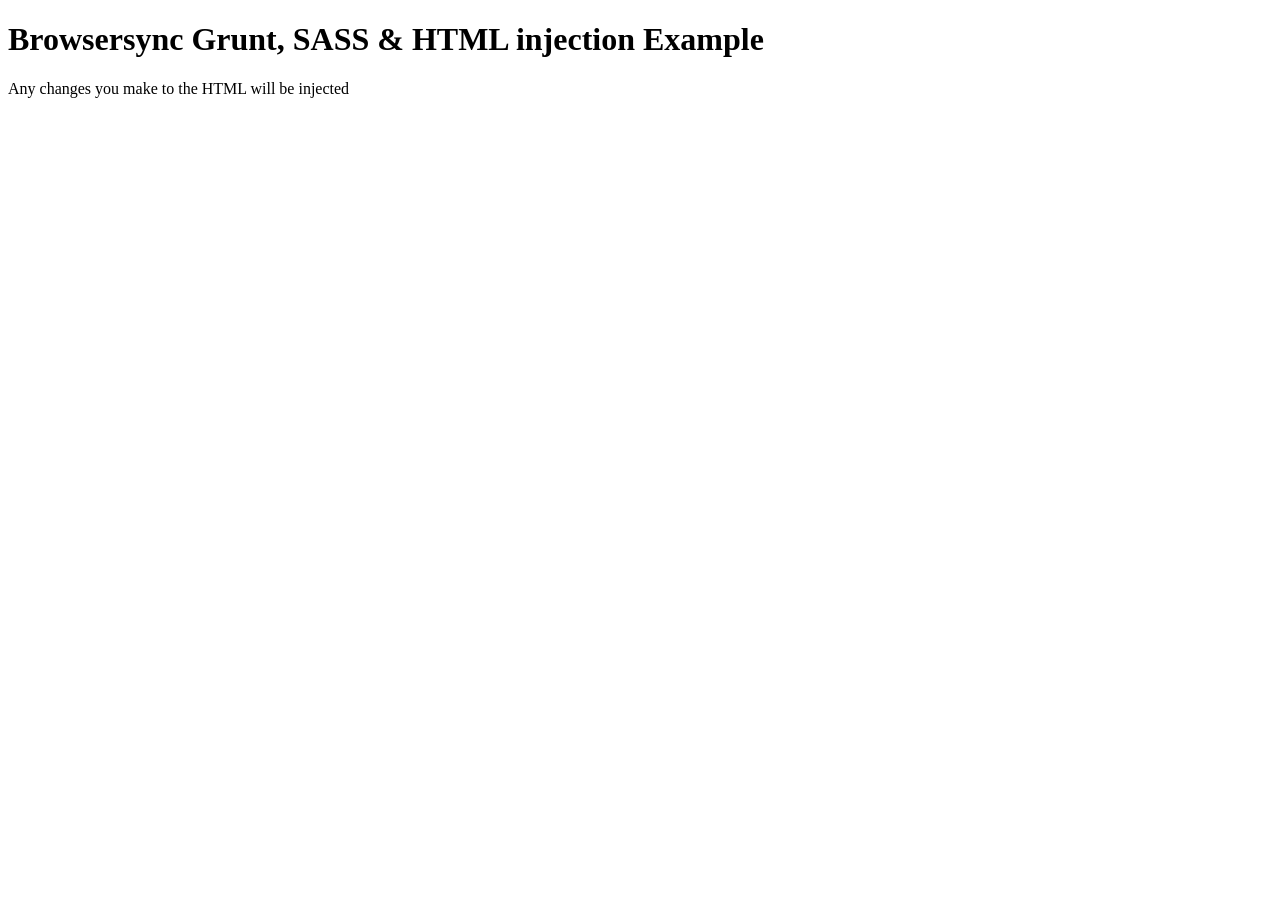
<file: demos/angular2-quickstart/node_modules/lite-server/node_modules/browser-sync/node_modules/bs-recipes/recipes/grunt.html.injection/app/index.html>
<!doctype html>
<html lang="en-US">
<head>
    <meta charset="UTF-8">
    <title>Browsersync Grunt + HTML Injection Example</title>
    <link rel='stylesheet' href='css/main.css'>
</head>
<body>

<header>
    <h1>Browsersync Grunt, SASS & HTML injection Example</h1>
    <p>Any changes you make to the HTML will be injected</p>
</header>

</body>
</html>
</file>
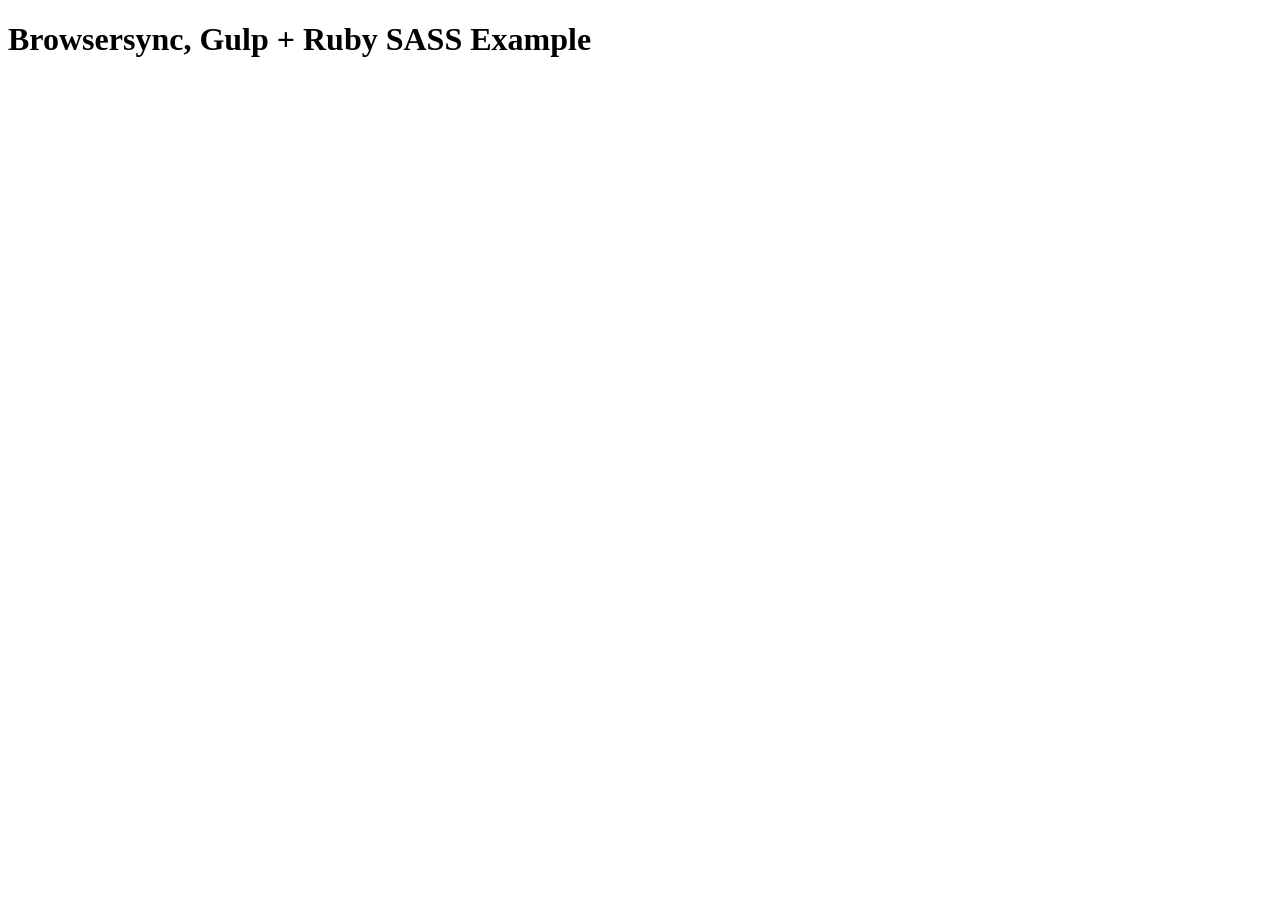
<file: demos/angular2-quickstart/node_modules/lite-server/node_modules/browser-sync/node_modules/bs-recipes/recipes/gulp.ruby.sass/app/index.html>
<!doctype html>
<html lang="en-US">
<head>
    <meta charset="UTF-8">
    <title>Browsersync, Gulp + Ruby SASS Example</title>
    <link rel='stylesheet' href='css/main.css'>
</head>
<body>
    <h1>Browsersync, Gulp + Ruby SASS Example</h1>
</body>
</html>
</file>
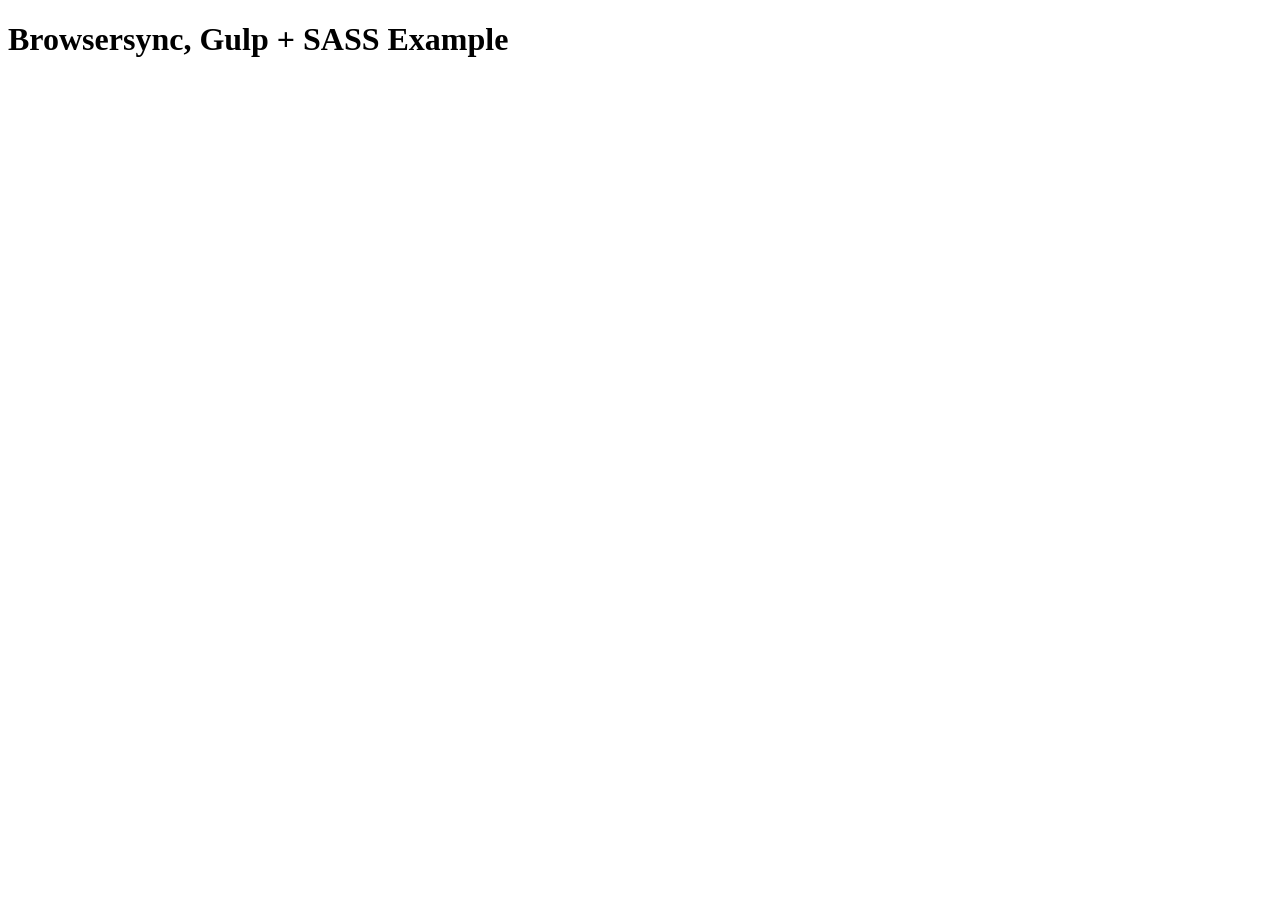
<file: demos/angular2-quickstart/node_modules/lite-server/node_modules/browser-sync/node_modules/bs-recipes/recipes/gulp.sass/app/index.html>
<!doctype html>
<html lang="en-US">
<head>
    <meta charset="UTF-8">
    <title>Browsersync, Gulp + SASS Example</title>
    <link rel='stylesheet' href='css/main.css'>
</head>
<body>
    <h1>Browsersync, Gulp + SASS Example</h1>
</body>
</html>
</file>
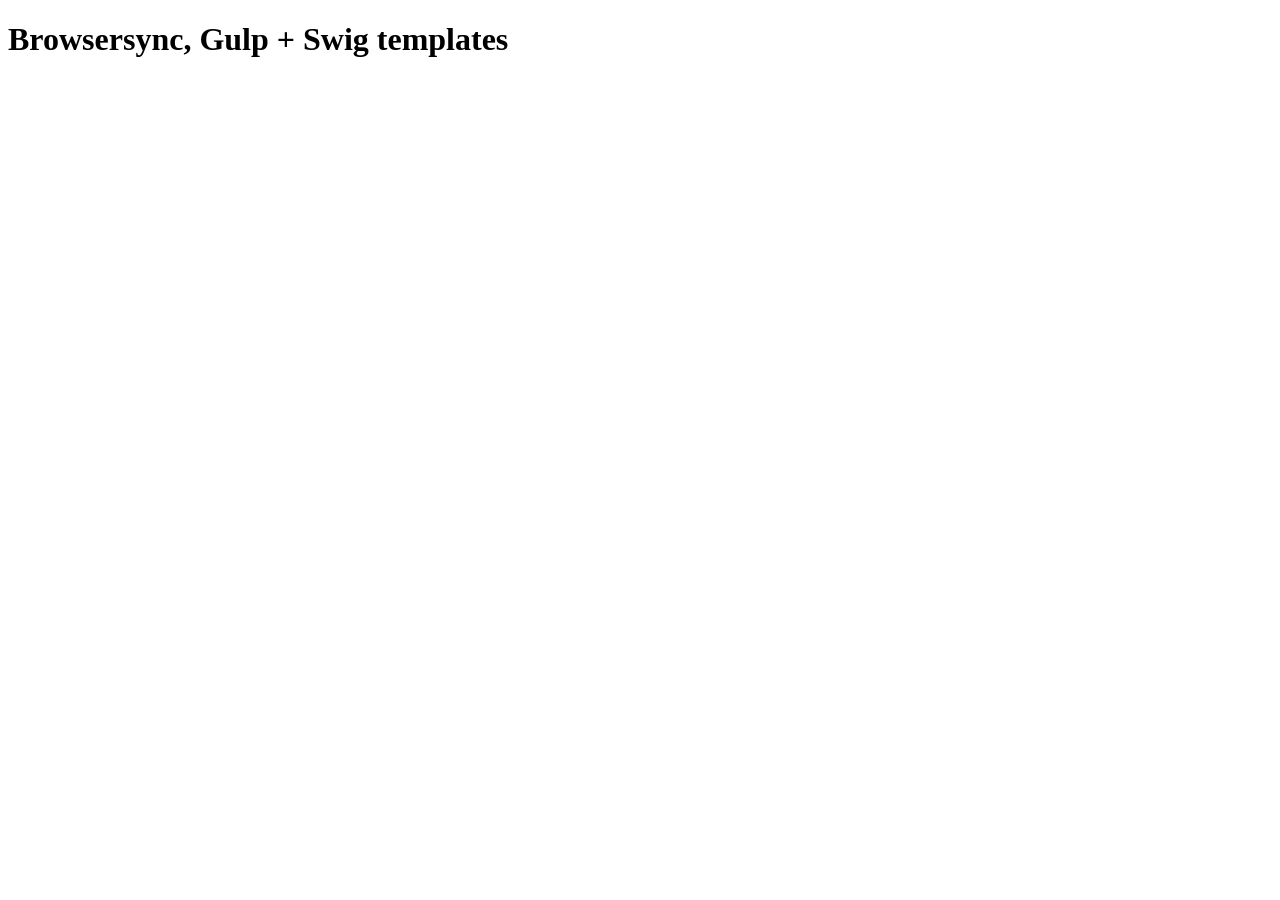
<file: demos/angular2-quickstart/node_modules/lite-server/node_modules/browser-sync/node_modules/bs-recipes/recipes/gulp.swig/app/index.html>
<!doctype html>
<html lang="en-US">
<head>
    <meta charset="UTF-8">
    <title>Browsersync, Gulp + Swig templates</title>
    <link rel='stylesheet' href='css/main.css'>
</head>
<body>
    <h1>Browsersync, Gulp + Swig templates</h1>
</body>
</html>
</file>
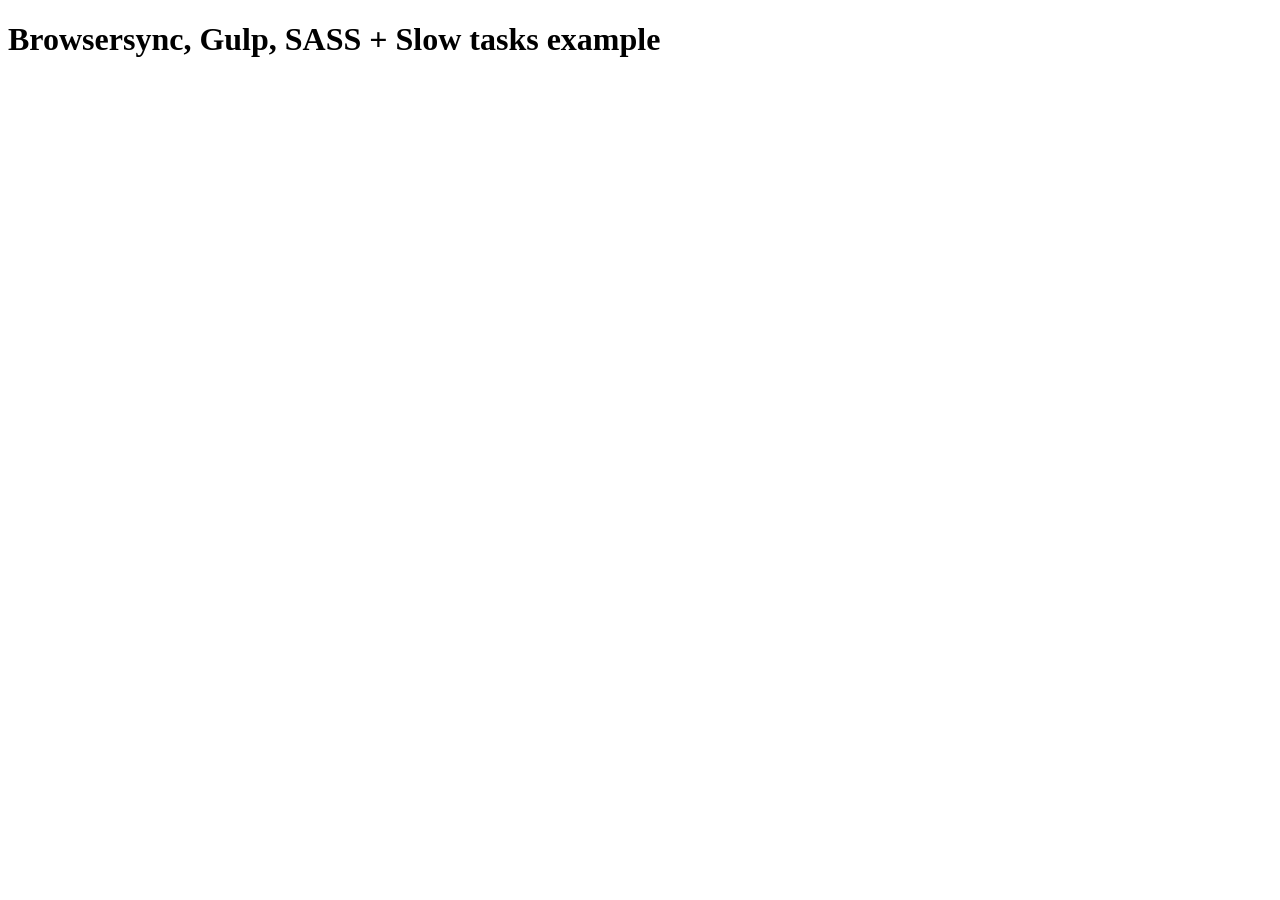
<file: demos/angular2-quickstart/node_modules/lite-server/node_modules/browser-sync/node_modules/bs-recipes/recipes/gulp.task.sequence/app/index.html>
<!doctype html>
<html lang="en-US">
<head>
    <meta charset="UTF-8">
    <title>Browsersync, Gulp, SASS + Slow tasks example</title>
    <link rel='stylesheet' href='css/main.css'>
</head>
<body>
    <h1>Browsersync, Gulp, SASS + Slow tasks example</h1>
</body>
</html>
</file>
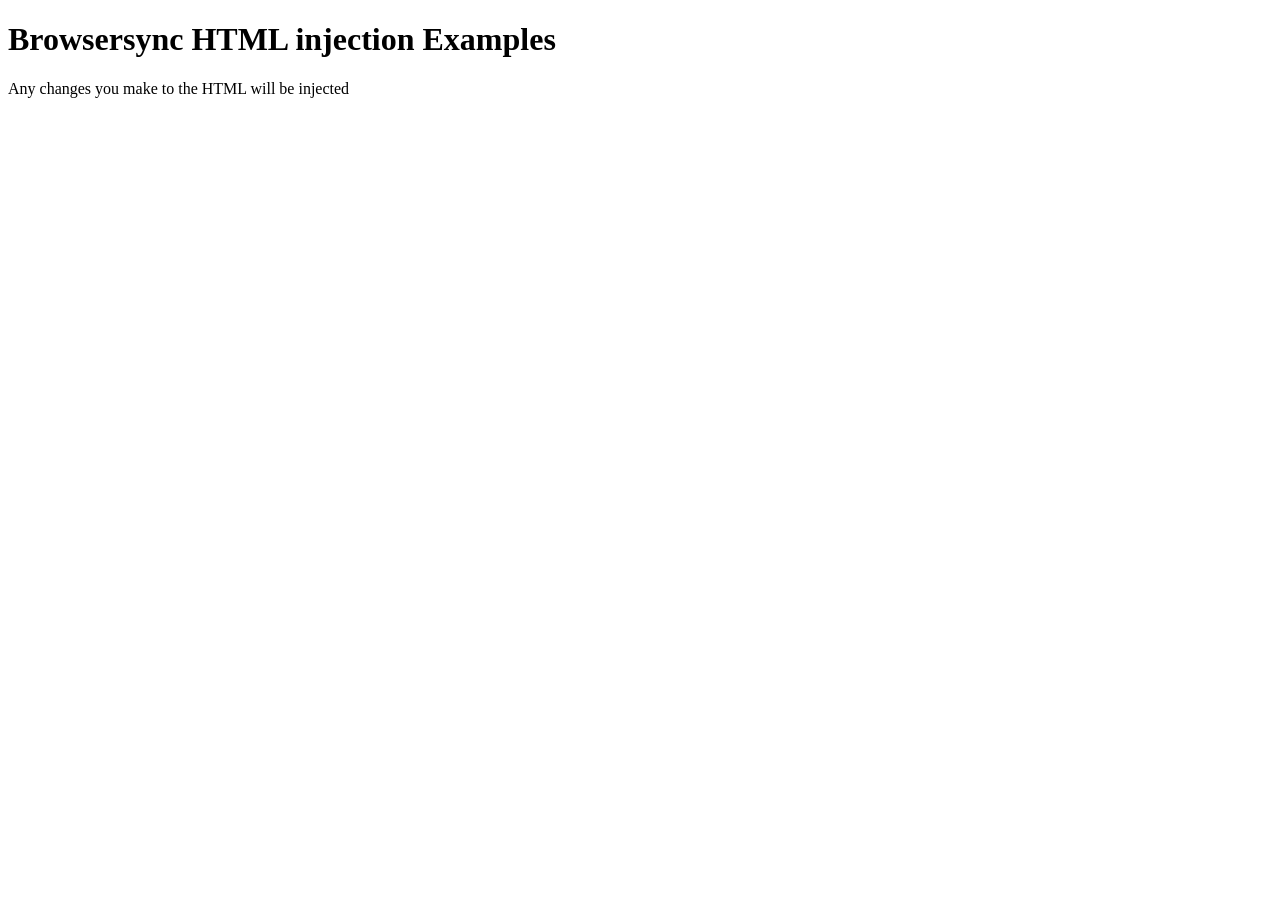
<file: demos/angular2-quickstart/node_modules/lite-server/node_modules/browser-sync/node_modules/bs-recipes/recipes/html.injection/app/index.html>
<!doctype html>
<html lang="en-US">
<head>
    <meta charset="UTF-8">
    <title>Browsersync Server Example</title>
    <link rel='stylesheet' href='css/main.css'>
</head>
<body>

<header>
    <h1>Browsersync HTML injection Examples</h1>
    <p>Any changes you make to the HTML will be injected</p>
</header>

</body>
</html>
</file>
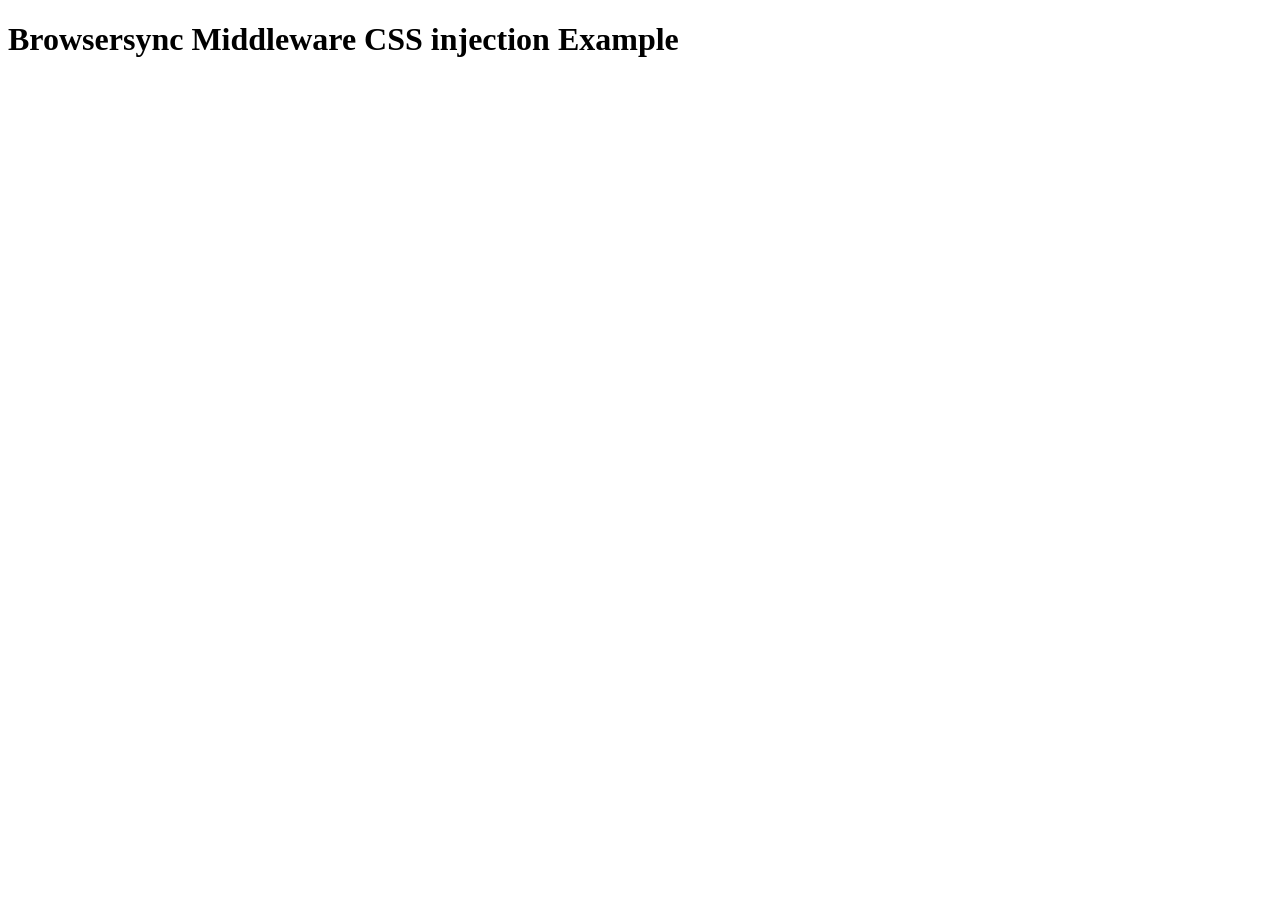
<file: demos/angular2-quickstart/node_modules/lite-server/node_modules/browser-sync/node_modules/bs-recipes/recipes/middleware.css.injection/app/index.html>
<!doctype html>
<html lang="en-US">
<head>
    <meta charset="UTF-8">
    <title>Browsersync Server Example</title>
    <link rel='stylesheet' href='css/main.less'>
</head>
<body>
    <h1>Browsersync Middleware CSS injection Example</h1>
</body>
</html>
</file>
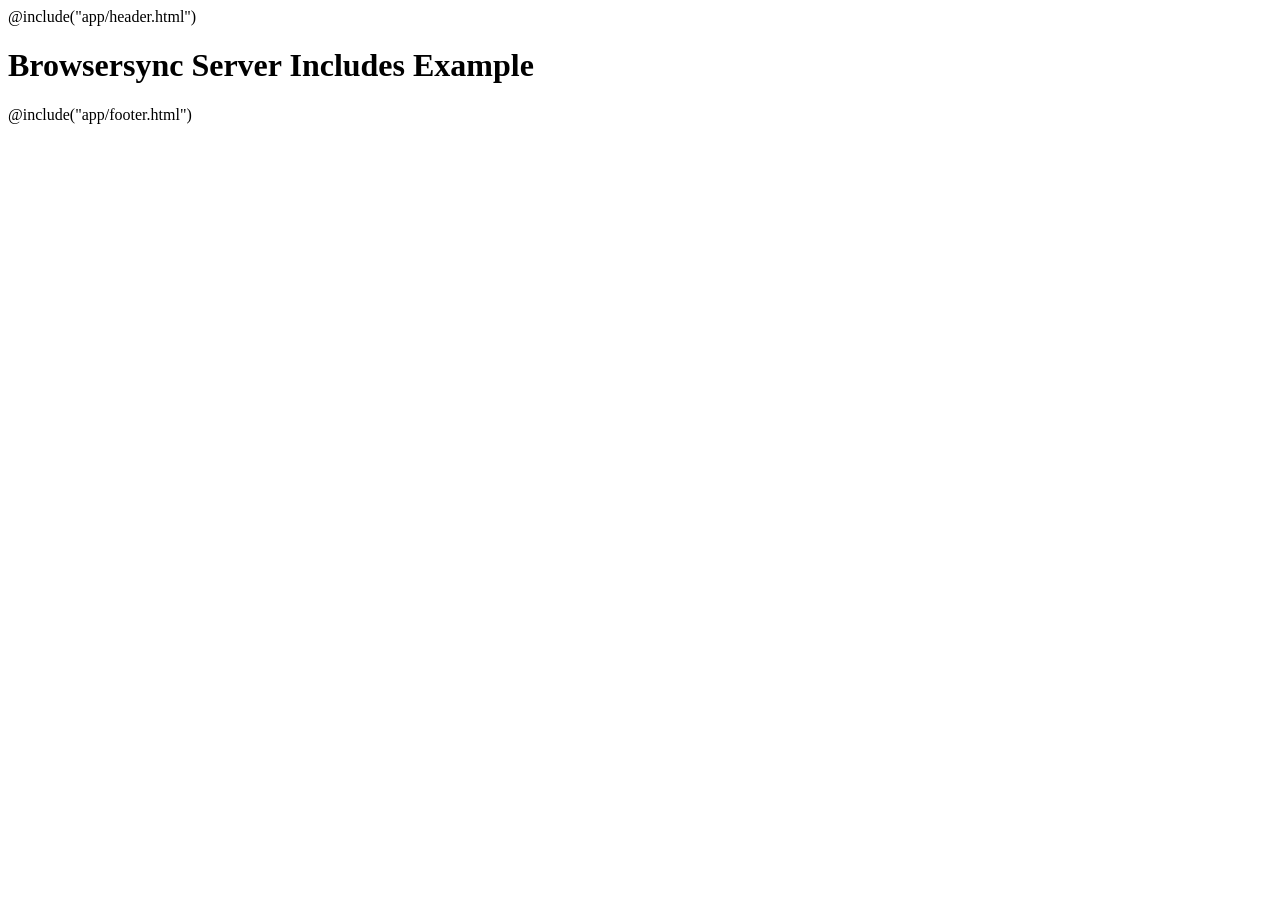
<file: demos/angular2-quickstart/node_modules/lite-server/node_modules/browser-sync/node_modules/bs-recipes/recipes/server.includes/app/index.html>
<!doctype html>
<html lang="en-US">
<head>
    <meta charset="UTF-8">
    <title>Browsersync Server Includes Example</title>
    <link rel='stylesheet' href='css/main.css'>
</head>
<body>
    @include("app/header.html")
    <h1>Browsersync Server Includes Example</h1>
    @include("app/footer.html")
</body>
</html>
</file>
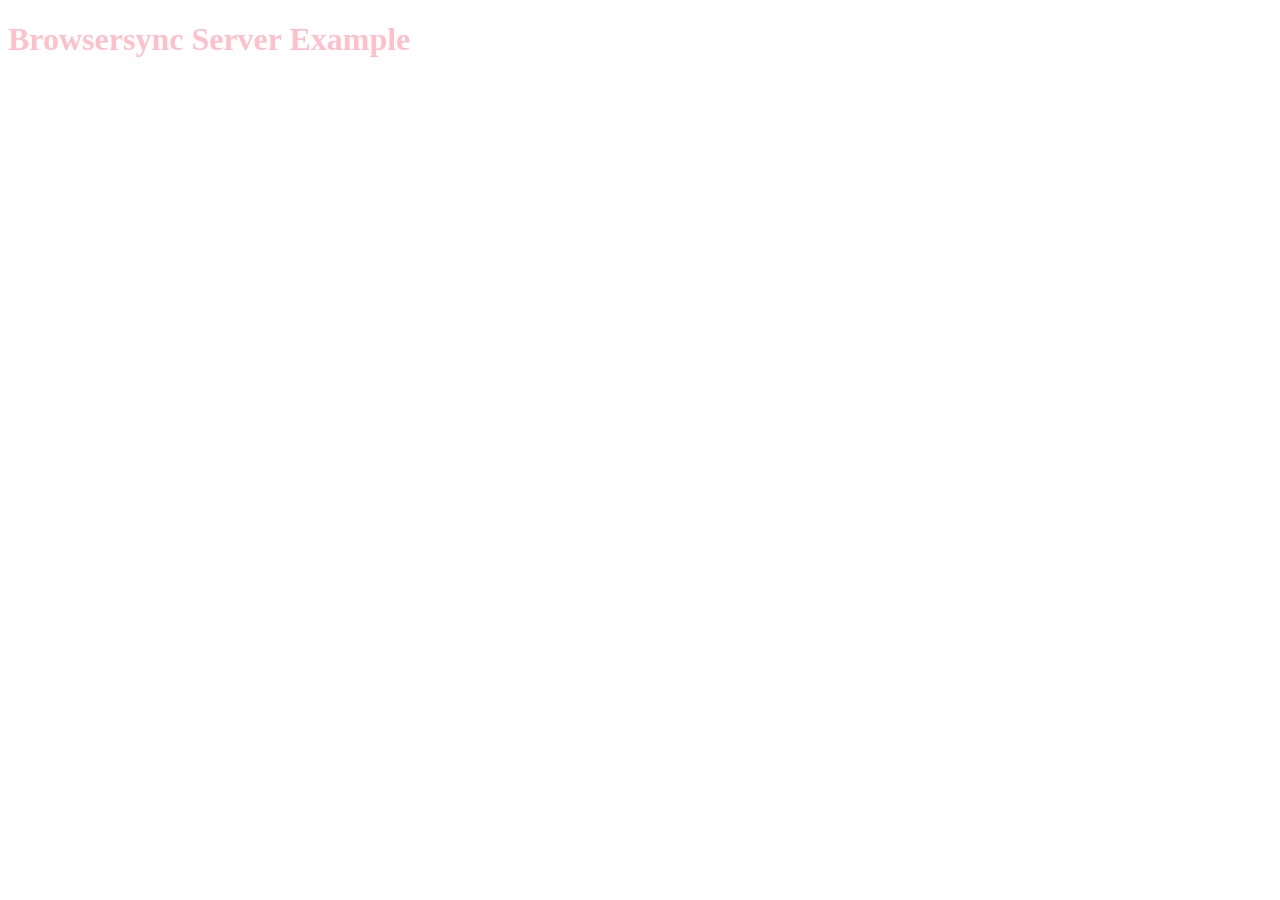
<file: demos/angular2-quickstart/node_modules/lite-server/node_modules/browser-sync/node_modules/bs-recipes/recipes/server.middleware/app/index.html>
<!doctype html>
<html lang="en-US">
<head>
    <meta charset="UTF-8">
    <title>Browsersync Server Example</title>
    <link rel='stylesheet' href='css/main.css'>
</head>
<body>
    <h1>Browsersync Server Example</h1>
</body>
</html>
</file>
<file: demos/angular2-quickstart/node_modules/lite-server/node_modules/browser-sync/node_modules/bs-recipes/recipes/grunt.html.injection/app/css/main.css>
body {
	background: white;
	color: black;
}

p.lede {
	font-size: 2em;
}
</file>
<file: demos/angular2-quickstart/node_modules/lite-server/node_modules/browser-sync/node_modules/bs-recipes/recipes/gulp.ruby.sass/app/css/main.css>
body {
  background: white; }



/*# sourceMappingURL=main.css.map */
</file>
<file: demos/angular2-quickstart/node_modules/lite-server/node_modules/browser-sync/node_modules/bs-recipes/recipes/gulp.sass/app/css/main.css>
body {
  background: white; }
</file>
<file: demos/angular2-quickstart/node_modules/lite-server/node_modules/browser-sync/node_modules/bs-recipes/recipes/gulp.swig/app/css/main.css>
body {
  background: white; }
</file>
<file: demos/angular2-quickstart/node_modules/lite-server/node_modules/browser-sync/node_modules/bs-recipes/recipes/gulp.task.sequence/app/css/main.css>
body {
  background: white; }
</file>
<file: demos/angular2-quickstart/node_modules/lite-server/node_modules/browser-sync/node_modules/bs-recipes/recipes/html.injection/app/css/main.css>
body {
	background: white;
	color: black;
}

p.lede {
	font-size: 2em;
}
</file>
<file: demos/angular2-quickstart/node_modules/lite-server/node_modules/browser-sync/node_modules/bs-recipes/recipes/server.includes/app/css/main.css>
body {
	background: white;
	color: black;
}
</file>
<file: demos/angular2-quickstart/node_modules/lite-server/node_modules/browser-sync/node_modules/bs-recipes/recipes/server.middleware/app/css/main.css>
body {
	background: white;
	color: pink;
}
</file>
